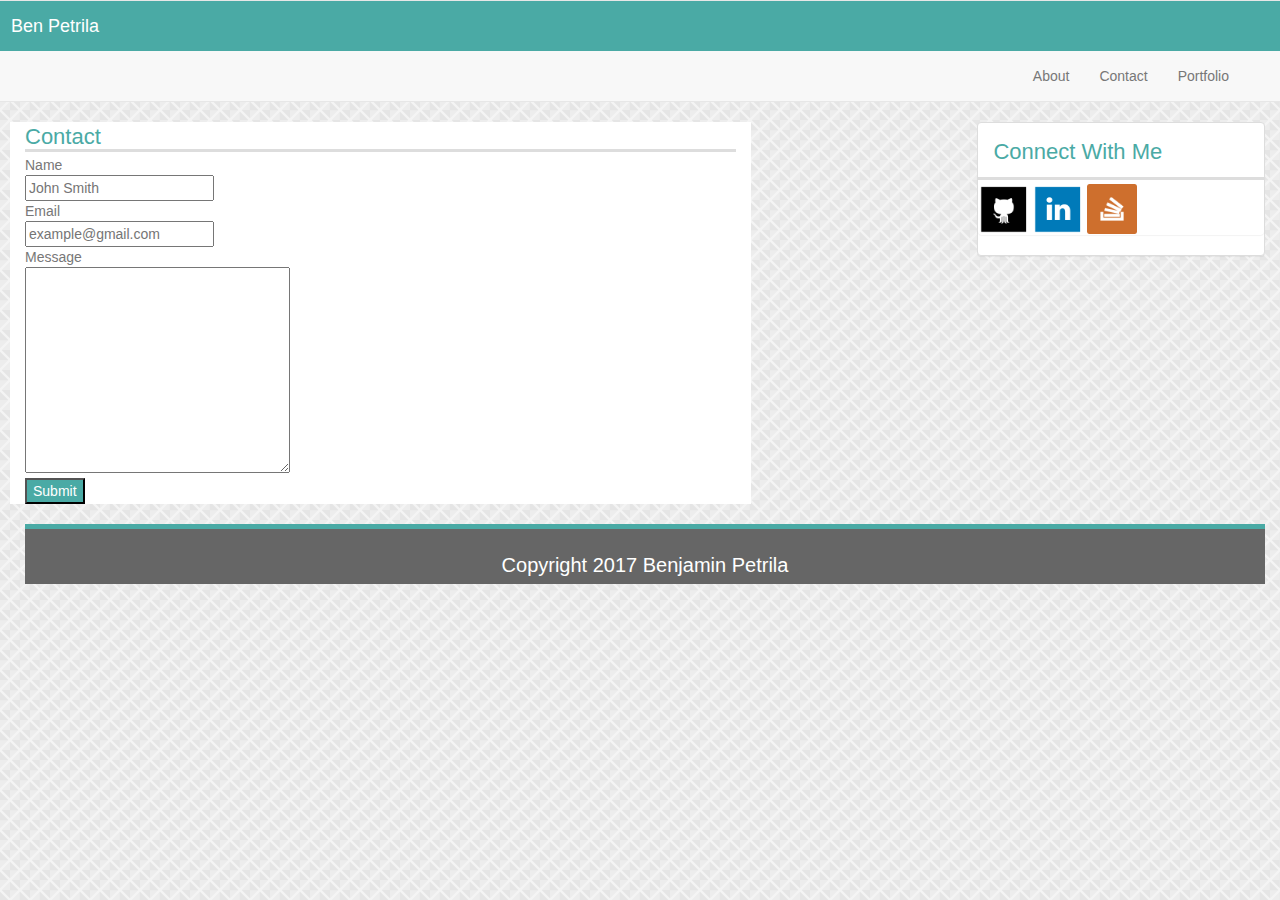
<file: contact.html>
<!DOCTYPE html>
<html lang="en">
  <head>
    <meta charset="utf-8">
    <meta name="viewport" content="width=device-width, initial-scale=1">
    <title>Contact</title>
    <link rel="stylesheet" href="https://maxcdn.bootstrapcdn.com/bootstrap/3.3.5/css/bootstrap.min.css">
    <link rel="stylesheet" type="text/css" href="./assets/css/style.css">
  </head>
  <body>
    <div class="row">
    <nav class="navbar navbar-default">
      <div class="container-fluid">
        <div class="row">
            <a class="navbar-brand col-xs-12">Ben Petrila</a>
            <ul class="nav navbar-nav navbar-right">
              <li><a href="./index.html">About</a></li>
              <li><a href="./contact.html">Contact</a></li>
              <li><a href="./portfolio.html">Portfolio</a></li>
            </ul>
      </div><!-- /.container-fluid -->
    </nav>
  </div>
  <div class="container">
  <div class="row">
  <div class="contact col-md-7 col-sm-8 col-xs-7 container6">
      <h2>Contact</h2>
      <form action="">
        Name <br />
        <input type="text" name="firstname" placeholder="John Smith"><br />
        Email <br />
        <input type="email" name="email" placeholder="example@gmail.com"><br />
        Message  <br />
        <textarea name="message" rows="10" cols="30">
        </textarea>
        <br />
        <input type="submit" value="Submit" class="button">
      </form>
    </div>
    <div class="col-md-3 col-md-offset-2 col-sm-5 col-xs-6 container5">
    <div class="panel panel-default">
      <div class="panel-heading"
        <h2>Connect With Me</h2>
      </div>
      <div class="panel body">
        <a href="https://github.com/gentlegiant303" target="_blank"><img src="./assets/images/Github.png" class="image"></a>
    <a href="https://www.linkedin.com/in/ben-petrila-84314488/" target="_blank"><img src="./assets/images/Linkedin.png" class="image"></a>
    <a href="https://stackoverflow.com/users/8853191/ben-petrila?tab=profile" target="_blank"><img src="./assets/images/Stack Overflow.png" class="image"></a>
      </div>
  </div>
</div>
</div>
<footer>
      <h4>Copyright 2017 Benjamin Petrila</h4>
    </footer>
    <script src="https://ajax.googleapis.com/ajax/libs/jquery/1.11.3/jquery.min.js"></script>
    <script src="https://maxcdn.bootstrapcdn.com/bootstrap/3.3.5/js/bootstrap.min.js"></script>
  </body>
</html>
</file>
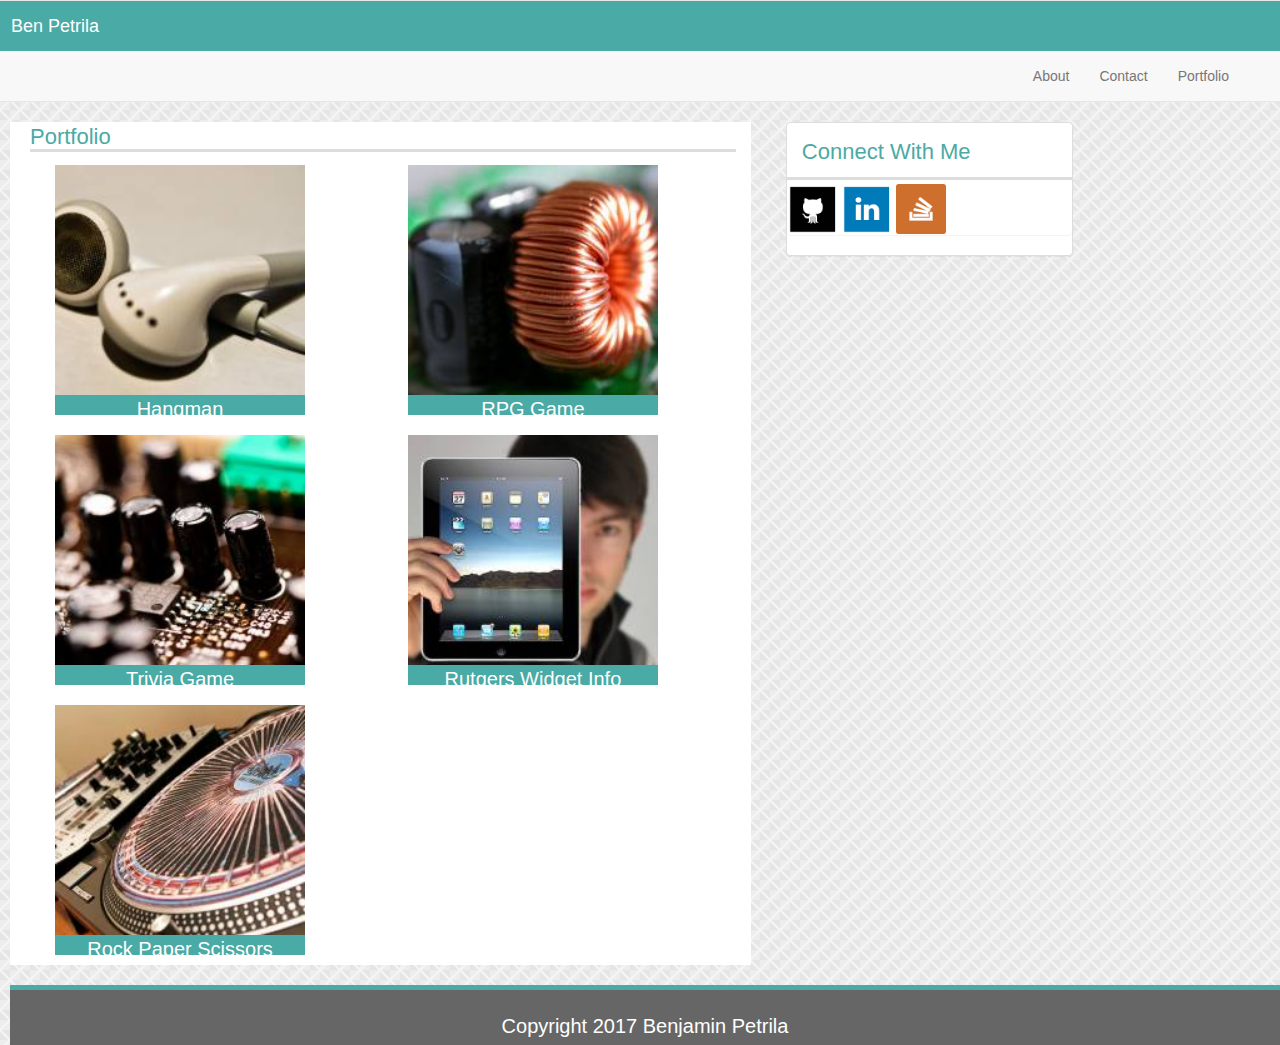
<file: portfolio.html>
<!DOCTYPE html>
<html lang="en">
  <head>
    <meta charset="utf-8">
    <meta name="viewport" content="width=device-width, initial-scale=1">
    <title>Portfolio</title>
    <link rel="stylesheet" href="https://maxcdn.bootstrapcdn.com/bootstrap/3.3.5/css/bootstrap.min.css">
    <link rel="stylesheet" type="text/css" href="./assets/css/style.css">
  </head>
  <body>
    <div class="row">
    <nav class="navbar navbar-default">
      <div class="container-fluid">
        <div class="row">
            <a class="navbar-brand col-xs-12">Ben Petrila</a>
            <ul class="nav navbar-nav navbar-right">
              <li><a href="./index.html">About</a></li>
              <li><a href="./contact.html">Contact</a></li>
              <li><a href="./portfolio.html">Portfolio</a></li>
            </ul>
      </div><!-- /.container-fluid -->
    </nav>
  </div>
  <div class="container">
    <div class="row">
    <div class="portfolio container2 col-sm-7 col-sm-offset-right-5 col-xs-8">
    <h2>Portfolio</h2>
    <div class="banner col-md-6 col-xs-12">
      <img src="./assets/images/technics-q-c.jpg" class="image2"/>
      <div class="center-text">Hangman</div>
    </div>
    <div class="banner col-md-6 col-xs-12">
      <img src="./assets/images/technics-q-c2.jpg" class="image2"/>
      <div class="center-text">RPG Game</div>
    </div>
    <br />
    <div class="banner col-md-6 col-xs-12">
      <img src="./assets/images/technics-q-c3.jpg" class="image2"/>
      <div class="center-text">Trivia Game</div>
    </div>
    <div class="banner col-md-6 col-xs-12">
      <img src="./assets/images/technics-q-c4.jpg" class="image2"/>
      <div class="center-text">Rutgers Widget Info</div>
    </div>
    <br />
    <div class="banner col-md-6 col-xs-12">
      <img src="./assets/images/technics-q-c5.jpg" class="image3"/>
      <div class="center-text">Rock Paper Scissors</div>
    </div>
  </div>
      <div class="col-md-3 col-sm-5 col-xs-5 container5">
      <div class="panel panel-default">
        <div class="panel-heading"
          <h2>Connect With Me</h2>
        </div>
        <div class="panel body">
          <a href="https://github.com/gentlegiant303" target="_blank"><img src="./assets/images/Github.png" class="image"></a>
      <a href="https://www.linkedin.com/in/ben-petrila-84314488/" target="_blank"><img src="./assets/images/Linkedin.png" class="image"></a>
      <a href="https://stackoverflow.com/users/8853191/ben-petrila?tab=profile" target="_blank"><img src="./assets/images/Stack Overflow.png" class="image"></a>
        </div>
  </div>
  </div>
  </div>
</div>
<footer>
      <h4>Copyright 2017 Benjamin Petrila</h4>
    </footer>
    <script src="https://ajax.googleapis.com/ajax/libs/jquery/1.11.3/jquery.min.js"></script>
    <script src="https://maxcdn.bootstrapcdn.com/bootstrap/3.3.5/js/bootstrap.min.js"></script>
  </body>
</html>
</file>
<file: assets/css/style.css>
body {
  color: #777777;
  font-family: 'Arial', 'Helvetica Neue', Helvetica, sans-serif;
  margin-left:10px;
  background-image: url("../images/stonehaven.png");
}

h1 {
  background-color: #4aaaa5;
  width: 250px;
  color: white;
  font-size: 30px;
  padding-top: 10px;
}

header {
  background: #ffffff;
  border-bottom-color: #cccccc;
  border-bottom-width: thick;
  border-bottom-style: solid;
  font-family: 'Georgia', Times, 'Times New Roman', serif;
  width: 960px;
  height: 50px;
}

footer {
    background-color: #666666;
    clear: both;
    position: block;
    text-align: center;
    height: 60px;
    width: 100%;
    border-top-color: #4aaaa5;
    border-top-style: solid;
    border-top-width: 5px;
}

p {
  position:inline;
  color: black;
  margin-bottom: 10px;
}

h2 {
  color:#4aaaa5;
  font-size: 22px;
  border-bottom-style:solid;
  border-bottom-color:#dddddd;
  border-bottom-width: 3px;
  margin-bottom: 3px;
  margin-top: 3px;
}

h4 {
  padding-top: 15px;
  color: white;
  font-size: 20px;
}

.navbar-default .navbar-brand {
  background-color: #4aaaa5;
  color: white;
}

.navbar>.container .navbar-brand, .navbar>.container-fluid .navbar-brand {
  margin-left: 0px;
}

.navbar-right {
  margin-right: 50px;
  margin-left: 20px;
}

.panel panel-default {
  margin-left:20px;
}

.panel-default>.panel-heading {
  color:#4aaaa5;
  font-size: 22px;
  border-bottom-style:solid;
  border-bottom-color:#dddddd;
  border-bottom-width: 3px;
  margin-bottom: 3px;
  margin-top: 3px;
  background-color:inherit;
}

.name {
  float:left;
  margin-right: 200px;
}

.Picture {
  height: 200px;
  width: 200px;
  float: left;
  margin-right: 10px;
  margin-bottom: 10px;
}

.image {
  height: 50px;
  width: 50px;
}


.links {
  margin-top: 20px;
  margin-left: 200px;
  float:left;
}

.container {
  width: 100%;
}

.container4 {
  margin-right: : 20px;
  background:#fff;
  margin-bottom: 20px;
}

.container6 {
  background: #fff;
  margin-bottom: 20px;
}

.container3 {
    width: 270px;
    float: left;
    background-color:#ffffff;
    text-align:center;
}

.container2 {
  float: left;
  margin-right:20px;
  background: #ffffff;
  margin-bottom: 20px;
}

.about{
  background-color: #ffffff;
  border-color: #dddddd;
  color: lightgray;
  border-right-color: lightgray;
  border-right-style:solid;
  border-right-width: 1px;
  padding-right: 2px;
  }

.about:last-of-type {
  border-right-color: none;
  border-right-style:none;
  border-right-width: none;
}

.Connect {
  float: left;
}

.portfolio {
  float: left;
  position:relative;
  padding-left: 20px;
  margin-bottom: 20px;
}

.image2 {
  margin: 10px;
  position: relative;
  height: 250px;
  width: 250px;
}

.image3 {
  margin: 10px;
  position: relative;
  height: 250px;
  width: 250px;
}

.button {
  background-color: #4aaaa5;
  color: white;
}

.banner {
  position: relative;
  float: left;
}


.center-text {
  position: absolute;
  bottom: 10px;
  left: 25px;
  background-color: #4aaaa5;
  color: white;
  height: 20px;
  width: 250px;
  font-size: 20px;
  text-align:center;
}
</file>
